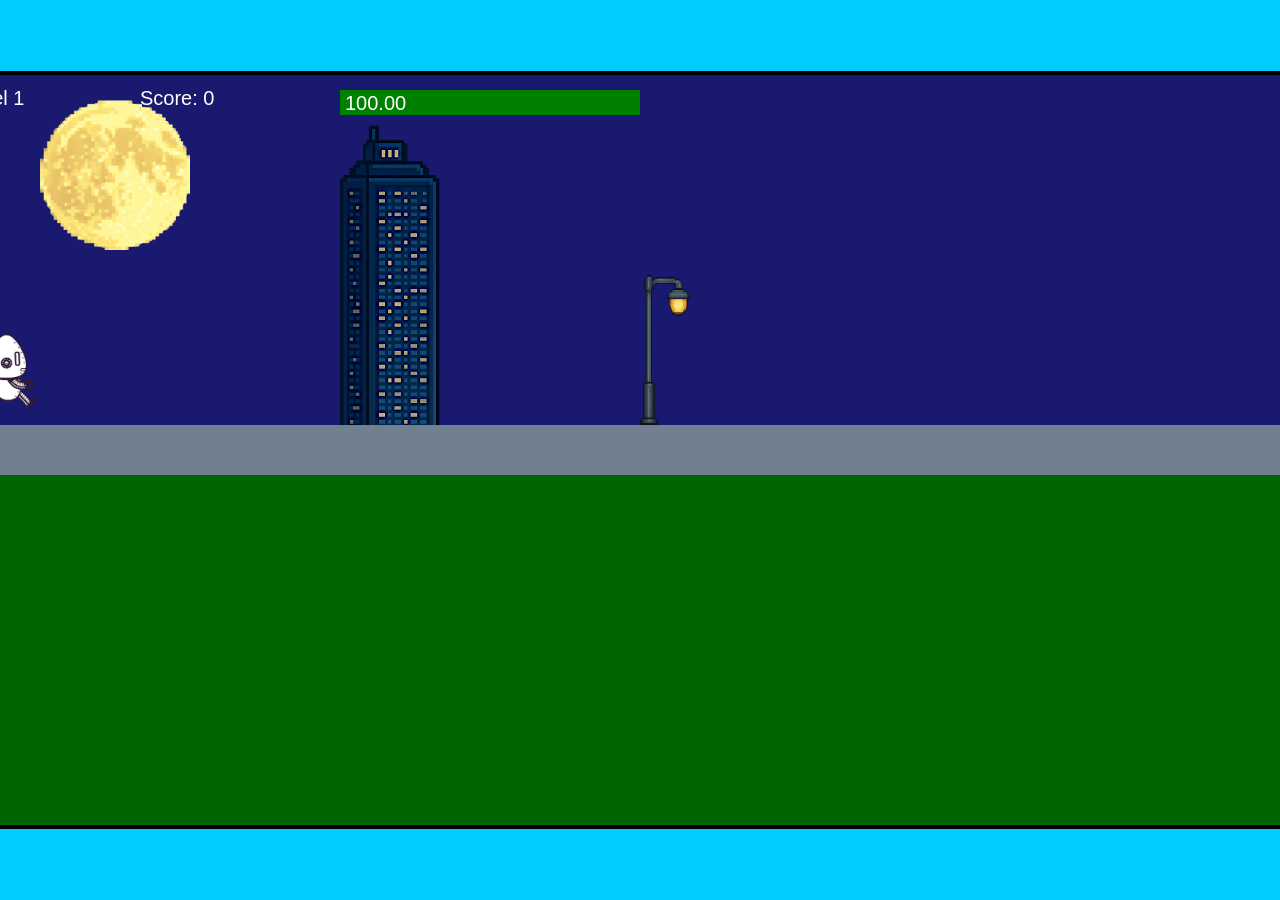
<file: fsd-projects/runtime/index.html>
<!DOCTYPE html>
<html lang="en">
  <head>
    <meta charset="UTF-8" />
    <meta name="viewport" content="width=device-width, initial-scale=1.0" />
    <title>Runtime Neo</title>
    <link rel="stylesheet" href="runtime.css" />
    <script src="https://code.jquery.com/jquery-3.1.0.js"></script>
    <script src="setup.js"></script>
    <script src="levels.js"></script>
    <script src="scenery.js"></script>
    <script src="student.js"></script>
    <script src="main.js"></script>
  </head>
  <body id="body">
    <canvas id="gameCanvas" width="1400" height="750"></canvas>
    <img id="player" src="images/halle.png" />
    <img id="projectile" src="images/projectile.png" />
    <img id="basicPlatform" src="images/interactable/basicPlatform.png" />
    <img id="spikes" src="images/interactable/spikes.png" />
    <img id="bug" src="images/interactable/bug.png" />
    <img id="healthUp" src="images/interactable/healthUp.png" />
    <img id="flag" src="images/interactable/flag.png" />
    <img id="moon" src="images/backgrounds/moon.png" />
    <img id="building" src="images/backgrounds/building.png" />
    <img id="lamp" src="images/backgrounds/lamp.png" />
  </body>
</html>
</file>
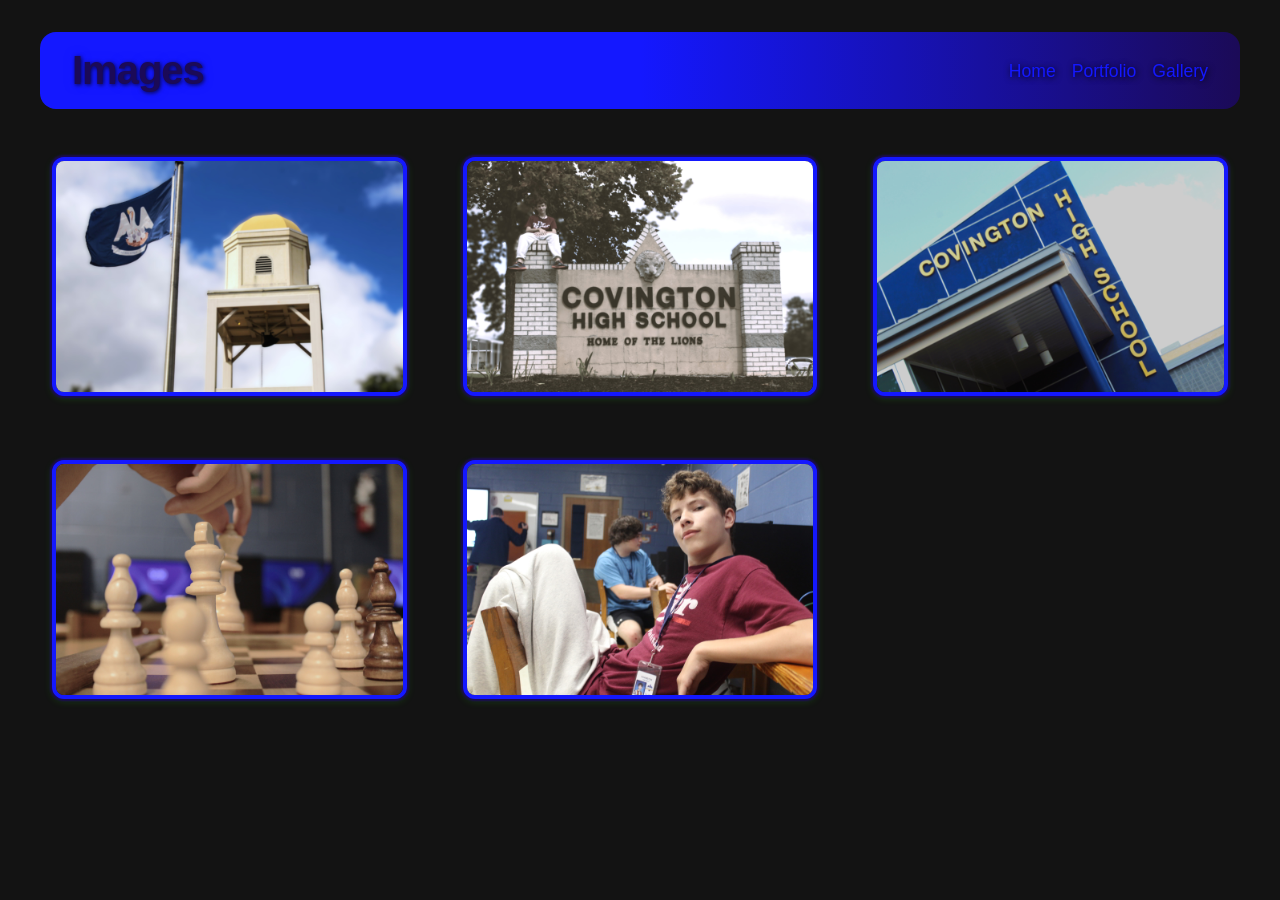
<file: images.html>
<!DOCTYPE HTML>
<html>
    <head>
        <title>Gallery</title>
        <style>
            body {
                background: #131313;
                color: #1418ff;
                font-family: 'Creepster', Arial, sans-serif;
                font-size: 20px;
                margin: 0;
                padding: 0;
            }
            #all-contents {
                max-width: 1200px;
                margin: 0 auto;
                padding: 0 24px;
            }
            nav {
                background: linear-gradient(90deg, #1418ff 0%,#1418ff , #1b0a57 100%);
                display: flex;
                align-items: center;
                padding: 16px 32px;
                border-radius: 16px;
                margin: 32px 0 24px 0;
                box-shadow: 0 2px 16px 0 #1b0a57(57,255,20,0.18);
            }
            h1 {
                flex: 1;
                margin: 0;
                font-weight: 600;
                font-size: 2.5rem;
                color: #1b0a57;
                letter-spacing: -1px;
                text-shadow: 1px 1px 4px #000000be, 0 0 10px #1418ff;
            }
            #nav-ul {
                list-style: none;
                margin: 0;
                padding: 0;
                display: flex;
                gap: 16px;
            }
            .nav-li {
                display: inline-block;
            }
            #navanchor {
                text-decoration: none;
                color: #1418ff;
                font-weight: 500;
                font-size: 1.1rem;
                transition: color 0.2s;
                text-shadow: 1px 1px 6px #000;
            }
            #navanchor:hover {
                color: #fff;
            }
            .image-grid {
                display: grid;
                grid-template-columns: repeat(3, 1fr);
                gap: 32px;
                margin-top: 32px;
            }
            .image-item {
                
                transition: transform 0.2s;
                display: flex;
                align-items: center;
                justify-content: center;
                padding: 16px;
            }
            .image-item img {
                max-width: 100%;
                max-height: 320px;
                border-radius: 12px;
                box-shadow: 0 0 2px 2px #1b0a57, 0 2px 8px 0 rgba(57,255,20,0.18);
                background: #18120f;
                border: 4px solid #1418ff;
                transition: box-shadow 0.2s, border-color 0.2s, transform 0.2s;
            }
            .image-item img:hover {
                box-shadow: 0 0 8px 8px #1b0a57, 0 2px 8px 0 rgb(29, 8, 150);
                border-color: #1418ff;
                transform: scale(1.08);
            }
            @media (max-width: 900px) {
                .image-grid {
                    grid-template-columns: repeat(2, 1fr);
                }
            }
            @media (max-width: 600px) {
                .image-grid {
                    grid-template-columns: 1fr;
                }
            }
    </style>
    </head>
    
    <body>
        <div id="all-contents">
            <nav>
                <h1>Images</h1>
                <ul id="nav-ul">
                    <li class="nav-li">
                        <a id="navanchor" href="index.html">Home</a>
                    </li>
                    <li class="nav-li">
                        <a id="navanchor" href="portfolio.html">Portfolio</a>
                        </li>
                    <li class="nav-li"><a id="navanchor" href="images.html">Gallery</a>
                    </li>
                    
                </ul>
            </nav>
                <div class="image-grid">
                    <div class="image-item"><img src="assets/IMG_0004.JPG" alt="IMG_3215"></div>
                    
                    <div class="image-item"><img src="assets/IMG_0019.JPG" ></div>
                    <div class="image-item"><img src="assets/IMG_0027.JPG" ></div>
                    <div class="image-item"><img src="assets/IMG_0030.JPG" ></div>
                    <div class="image-item"><img src="assets/IMG_0032.JPG" ></div>
                </div>
                <!-- Modal for full-size image -->
                <div id="imageModal" class="modal">
                    <span class="close">&times;</span>
                    <span class="modal-arrow left">&#10094;</span>
                    <img class="modal-content" id="modalImg" alt="Full Size">
                    <span class="modal-arrow right">&#10095;</span>
                </div>
    </body>
      
      
      
      
      
      
      
        <script>
        // Modal logic with navigation
        const modal = document.getElementById('imageModal');
        const modalImg = document.getElementById('modalImg');
        const closeBtn = document.querySelector('.close');
        const leftArrow = document.querySelector('.modal-arrow.left');
        const rightArrow = document.querySelector('.modal-arrow.right');
        const images = Array.from(document.querySelectorAll('.image-item img'));
        let currentIndex = 0;

        function showModal(index) {
            currentIndex = index;
            modal.style.display = 'block';
            modalImg.src = images[index].src;
            modalImg.alt = images[index].alt;
        }

        images.forEach((img, idx) => {
            img.addEventListener('click', function() {
                showModal(idx);
            });
        });

        closeBtn.onclick = function() {
            modal.style.display = 'none';
            modalImg.src = '';
        }

        leftArrow.onclick = function(e) {
            e.stopPropagation();
            currentIndex = (currentIndex - 1 + images.length) % images.length;
            showModal(currentIndex);
        }

        rightArrow.onclick = function(e) {
            e.stopPropagation();
            currentIndex = (currentIndex + 1) % images.length;
            showModal(currentIndex);
        }

        window.onclick = function(event) {
            if (event.target === modal) {
                modal.style.display = 'none';
                modalImg.src = '';
            }
        }

        window.addEventListener('keydown', function(e) {
            if (modal.style.display === 'block') {
                if (e.key === 'ArrowLeft') {
                    currentIndex = (currentIndex - 1 + images.length) % images.length;
                    showModal(currentIndex);
                } else if (e.key === 'ArrowRight') {
                    currentIndex = (currentIndex + 1) % images.length;
                    showModal(currentIndex);
                } else if (e.key === 'Escape') {
                    modal.style.display = 'none';
                    modalImg.src = '';
                }
            }
        });
        </script>
        <style>
            .modal {
                display: none;
                position: fixed;
                z-index: 1000;
                left: 0;
                top: 0;
                width: 100vw;
                height: 100vh;
                overflow: auto;
                animation: fadeIn 0.3s;
            }
            .modal-content {
                display: block;
                margin: 5vh auto;
                max-width: 90vw;
                max-height: 80vh;
                border-radius: 18px;
                box-shadow: 0 8px 32px 0 rgba(123, 44, 226, 0.32);
                background: #18120f;
                border: 6px solid #1418ff;
                animation: scaleUp 0.3s;
            }
            .close {
                position: absolute;
                top: 32px;
                right: 48px;
                color: #1418ff;
                font-size: 48px;
                font-weight: 300;
                cursor: pointer;
                z-index: 1001;
                transition: color 0.2s;
                text-shadow: 2px 2px 8px #000;
            }
            .close:hover {
                color: #fff;
            }
            .modal-arrow {
                position: absolute;
                top: 50%;
                transform: translateY(-50%);
                color: #1418ff;
                font-size: 64px;
                font-weight: 300;
                cursor: pointer;
                z-index: 1001;
                user-select: none;
                padding: 0 24px;
                transition: color 0.2s;
                text-shadow: 2px 2px 8px #000;
            }
            .modal-arrow.left {
                left: 0;
            }
            .modal-arrow.right {
                right: 0;
            }
            .modal-arrow:hover {
                color: #fff;
            }
            @keyframes fadeIn {
                from { opacity: 0; }
                to { opacity: 1; }
            }
            @keyframes scaleUp {
                from { transform: scale(0.95); }
                to { transform: scale(1); }
            }
        </style>
</html>
</file>
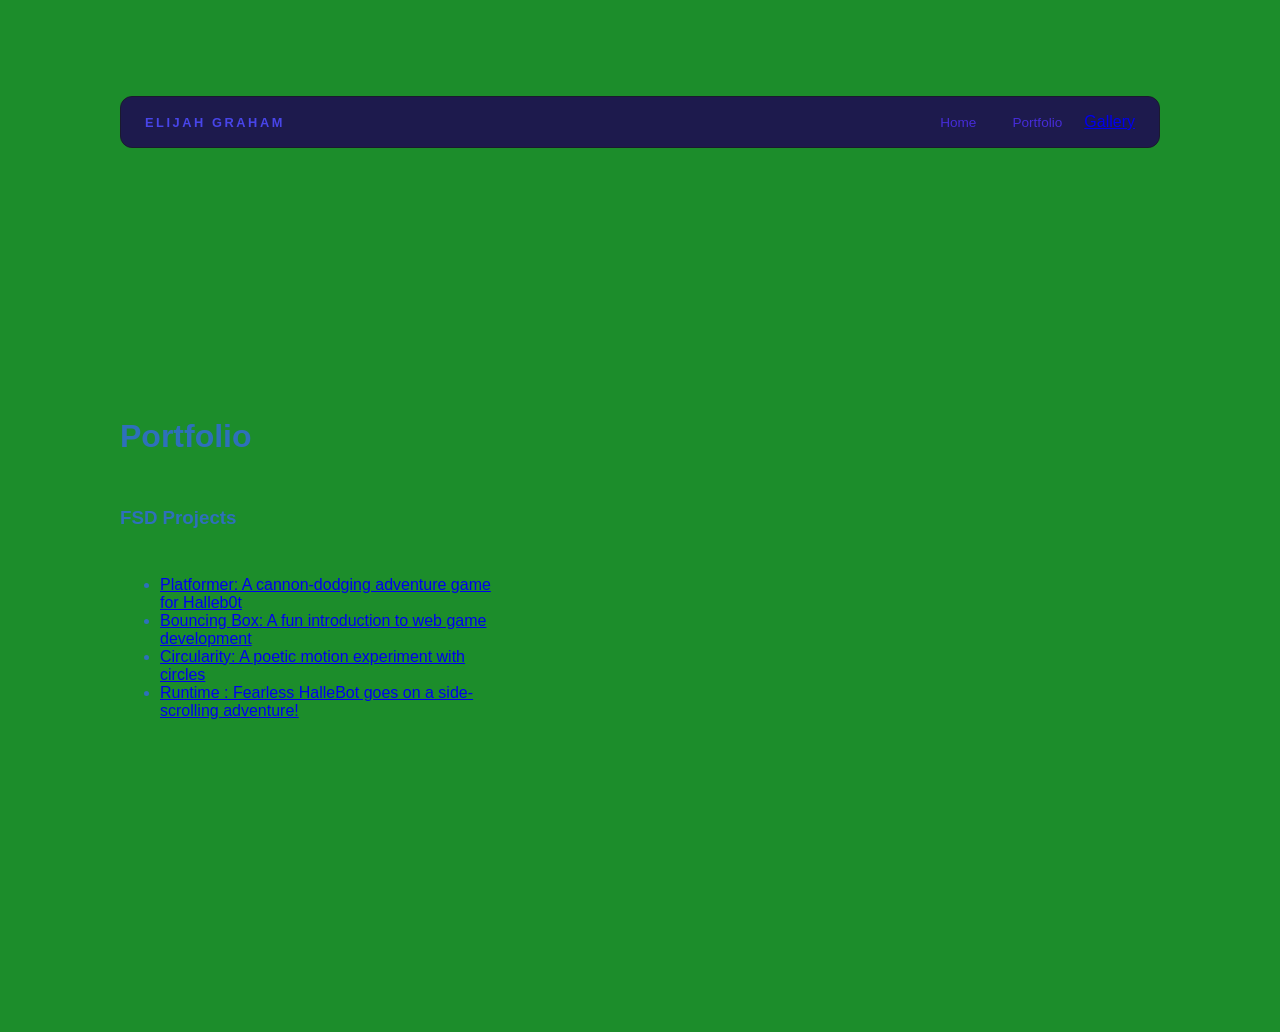
<file: portfolio.html>
<!DOCTYPE html>
<html>
  <head>
  <title>Student Name</title>
  <link rel="stylesheet" href="style.css" />
</head>

  <body>
    <!-- All content goes here -->
    <div id="all-contents">
      
      <head>
  <title>My Awesome Website</title>
  </head>

  <!-- All content goes here -->
<div id="all-contents"> 


<div id="all-contents">
 <nav>
  <h1>Elijah Graham</h1>
  <ul id="nav-ul">
    <li class="nav-li">
      <a href="index.html">Home</a>
    </li>
    <li class="nav-li">
      <a href="portfolio.html">Portfolio</a>
    </li>
    <a href="images.html">Gallery</a>
  </ul>
</nav>
  <main>
 <div class="content">
    <h1>Portfolio</h1>
    <h3>FSD Projects</h3>
    <ul id="portfolio">
<li>
  <a href="fsd-projects/platformer/">Platformer: A cannon-dodging adventure game for Halleb0t</a>
</li>
<li>
  <a href="fsd-projects/bouncing-box/">Bouncing Box: A fun introduction to web game development</a>
</li>
<li>
  <a href="fsd-projects/circularity/">Circularity: A poetic motion experiment with circles</a>
</li>
<li>
 <a href="fsd-projects/runtime/">Runtime : Fearless HalleBot goes on a side-scrolling adventure!</a>
</li>
    </ul>

    <!-- ASD Projects will go here -->

  </div>
  </main>
</div>



    </div>
  </body>
</html>
</file>
<file: fsd-projects/runtime/runtime.css>
/* runtime.css */
/* Styles for Runtime Neo auto-runner game */

img {
  display: none;
}

#gameCanvas {
  position: absolute;
  border: 4px solid #000;
  top: 50%;
  left: 50%;
  transform: translate(-50%, -50%);
}

body {
  margin: 0;
  background-color: #00ccff;
  font-family: Arial, sans-serif;
  text-align: center;
  overflow: hidden;
}
</file>
<file: style.css>
* {
  box-sizing: border-box;
}

body {
  margin: 0;
  background: #118821f3;
  color: #2e70bb;
  font-family: "Helvetica Neue", Arial, sans-serif;
}

#all-contents {
  max-width: 1500px;
  min-height: 100vh;
  margin: 0 auto;
  padding: 32px 40px;
}

main {
  display: grid;
  grid-template-columns: minmax(220px, 1fr) minmax(420px, 1.6fr);
  align-items: center;
  min-height: calc(100vh - 160px);
  gap: clamp(32px, 5vw, 80px);
}

.sidebar {
  width: 100%;
}

.content {
  display: flex;
  flex-direction: column;
  align-items: flex-start;
  gap: 12px;
}

h2 {
  margin: 0;
  font-size: clamp(4rem, 10vw, 7rem);
  line-height: 0.9;
  font-weight: 900;
  letter-spacing: -0.04em;
  text-transform: uppercase;
  color: #4b0a80;
}

.content > p {
  margin: 0;
  color: #521717;
  font-size: 0.9rem;
  text-transform: uppercase;
  letter-spacing: 0.15em;
  line-height: 1.4;
}

h2 {
  color: #230a80; /* british accent */
}

.content p {
  color: #575213;
}

#interests {
  margin-top: 32px;
  width: 100%;
}

#interests h3 {
  margin: 0 0 12px;
  font-size: 0.75rem;
  font-weight: 700;
  text-transform: uppercase;
  letter-spacing: 0.2em;
  color: #053675;
}

#interests ul {
  list-style: none;
  margin: 0;
  padding: 0;
  display: flex;
  flex-wrap: wrap;
  gap: 8px;
}

#interests li {
  color: #555;
  font-size: 1rem;
  font-weight: 600;
  padding: 10px 20px;
  background: #fff;
  border: 1px solid #ddd;
  border-radius: 100px;
  transition:
    background 0.25s ease,
    color 0.25s ease,
    transform 0.25s ease;
  cursor: default;
}

#interests li:hover {
  background: #000;
  color: #fff;
  border-color: #000;
  transform: translateY(-2px);
}

#interests h3 {
  color: #e94560;
}

#interests li {
  background: #ffe8ec;
  border-color: #e94560;
  color: #e94560;
}

#interests li:hover {
  background: #e94560;
  color: #fff;
}

.sidebar-img {
  width: 100%;
  max-width: 760px;
  aspect-ratio: 4 / 4;
  object-fit: cover;
  display: block;
  border-radius: 16px;
  filter: grayscale(100%);
  box-shadow: 0 8px 30px rgba(214, 10, 10, 0.979);
  transition:
    filter 0.4s ease,
    transform 0.4s ease,
    box-shadow 0.4s ease;
}

.sidebar-img:hover {
  filter: grayscale(0%);
  transform: translateY(-4px);
  box-shadow: 0 16px 40px rgba(240, 0, 0, 0.18);
}

nav {
  display: flex;
  justify-content: space-between;
  align-items: center;
  margin-bottom: 48px;
  padding: 16px 24px;
  background: #fff;
  border: 1px solid #e0e0e0;
  border-radius: 12px;
}

nav h1 {
  margin: 0;
  font-size: 0.8rem;
  font-weight: 700;
  text-transform: uppercase;
  letter-spacing: 0.2em;
  color: #000;
}

#nav-ul {
  list-style: none;
  display: flex;
  gap: 8px;
  margin: 0;
  padding: 0;
}

.nav-li a {
  color: #812424;
  text-decoration: none;
  font-size: 0.85rem;
  font-weight: 500;
  padding: 6px 14px;
  border-radius: 8px;
  transition:
    background 0.25s ease,
    color 0.25s ease;
}

.nav-li a:hover {
  background: #6b1d1d;
  color: #8c6de2;
}

nav {
  background: #1d1a4d;
  border-color: #1a1a2e;
}

nav h1 {
  color: #4845e9;
}

.nav-li a {
  color: #462cd8;
}

.nav-li a:hover {
  background: #e94560;
  color: #fff;
}
</file>
